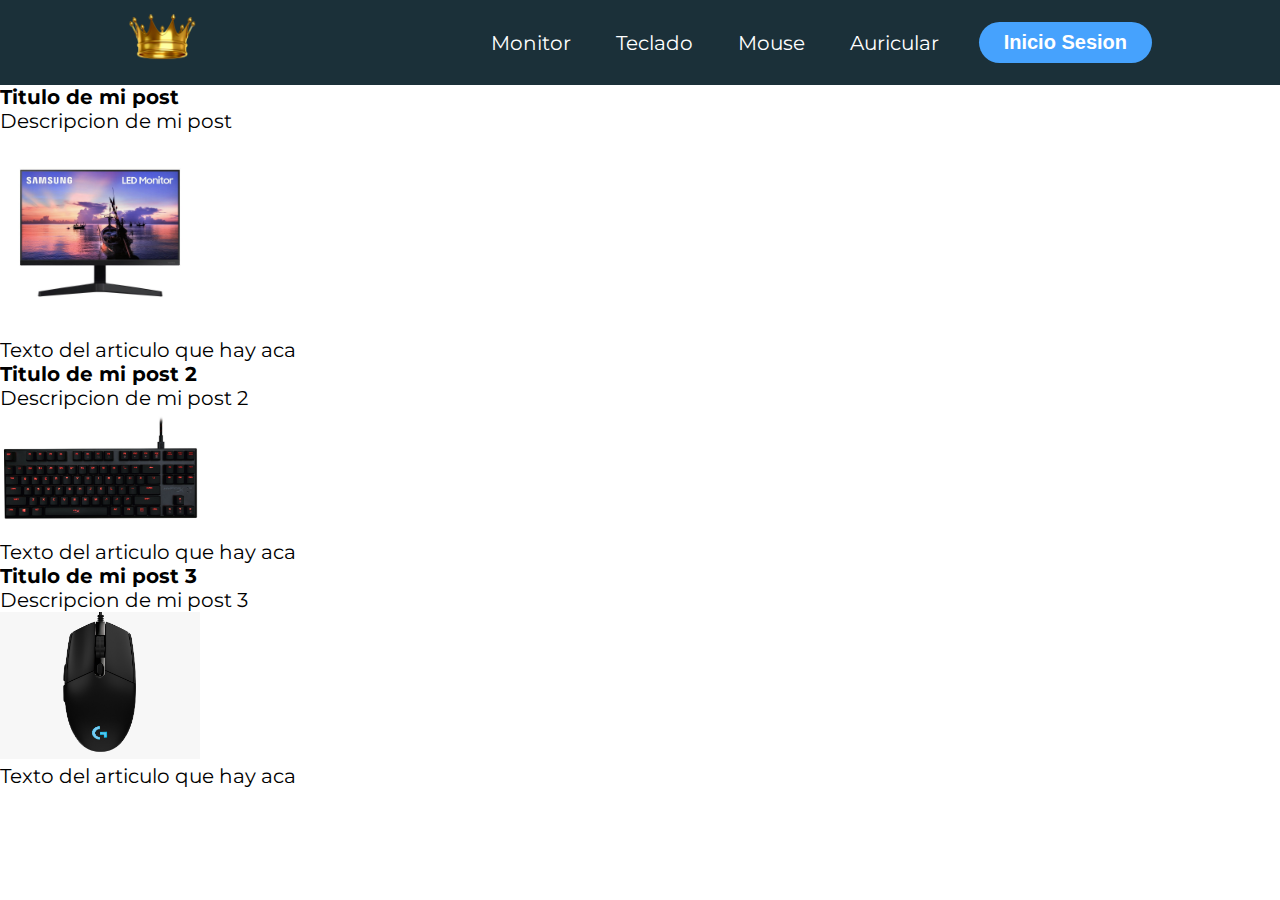
<file: index.html>
<!DOCTYPE html>
<html lang="es">
<head>
    <meta charset="UTF-8">
    <meta name="viewport" content="width=device-width, initial-scale=1.0">
    <title>Tienda de Informatica</title>
    <link rel="preconnect" href="https://fonts.googleapis.com">
    <link rel="preconnect" href="https://fonts.gstatic.com" crossorigin>
    <link href="https://fonts.googleapis.com/css2?family=Montserrat:ital,wght@0,100..900;1,100..900&family=Roboto:ital,wght@0,100;0,300;0,400;0,500;0,700;0,900;1,100;1,300;1,400;1,500;1,700;1,900&display=swap" rel="stylesheet">
    <link rel="stylesheet" href="style.css">
</head>
<body>
    <body>
        <header class="header">
            <div class="logo">
                <img src="img/Corona.png" width="50" alt="Logo de la marca">
            </div>
            <nav>
               <ul class="nav-links">
                    <li><a href="#">Monitor</a></li>
                    <li><a href="#">Teclado</a></li>
                    <li><a href="#">Mouse</a></li>
                    <li><a href="#">Auricular</a></li>
               </ul>            
            </nav>
            <a class="btn" href="login.html"><button>Inicio Sesion</button></a>
        </header>
    </body>

    <section class="container">
        <article class="post">
            <h3>Titulo de mi post</h3>
            <p>Descripcion de mi post</p>
            <img src="img/Monitor 24 Samsung.jpeg" width="200" alt="">
            <p>Texto del articulo que hay aca</p>
        </article>

        <article class="post">
            <h3>Titulo de mi post 2</h3>
            <p>Descripcion de mi post 2</p>
            <img src="img/Teclado HyperX Alloy FPS PRO.jpeg" width="200" alt="">
            <p>Texto del articulo que hay aca</p>
        </article>

        <article class="post">
            <h3>Titulo de mi post 3</h3>
            <p>Descripcion de mi post 3</p>
            <img src="img/Mouse Logitech G203.jpeg" width="200" alt="">
            <p>Texto del articulo que hay aca</p>
        </article>
    </section>

</body>
</html>
</file>
<file: style.css>
html {
    font-family: "Montserrat", sans-serif;
}

*{
    box-sizing: border-box;
    margin: 0;
    padding: 0;
    font-size: 20px;
}

body{
    background-color: white;
}

.header{
    background-color: #1b3039;
    display: flex;
    justify-content: flex-end;
    align-items: center;
    height: 85px;
    padding: 5px 10%;
}

.header .logo{
    cursor: pointer;
    margin-right: auto;
}

.header .logo img{
    height: 70px;
    width: auto;
    transition: all 0.5s;
}

.header .logo img:hover{
    transform: scale(1.2);
}

.header .nav-links{
    list-style: none;
}

.header .nav-links li{
    display: inline-block;
    padding: 0 20px;    
}

.header .nav-links li:hover{
    transform: scale(1.1);
}

.header .nav-links a{
    font-size: 700;
    color: #fff;
    text-decoration: none;    
}

.header .nav-links li a:hover{
    color: #46a2fd;
}

.header .btn button{
    margin-left: 20px;
    font-weight: 700;
    color: #fff;
    padding: 9px 25px;
    background: #46a2fd;
    border: none;
    border-radius: 50px;
    cursor: pointer;
    transition: all 0.5s;
}

.header .btn button:hover{
    background-color: white;
    color: #46a2fd;
    transform: scale(1.1);
}
</file>
